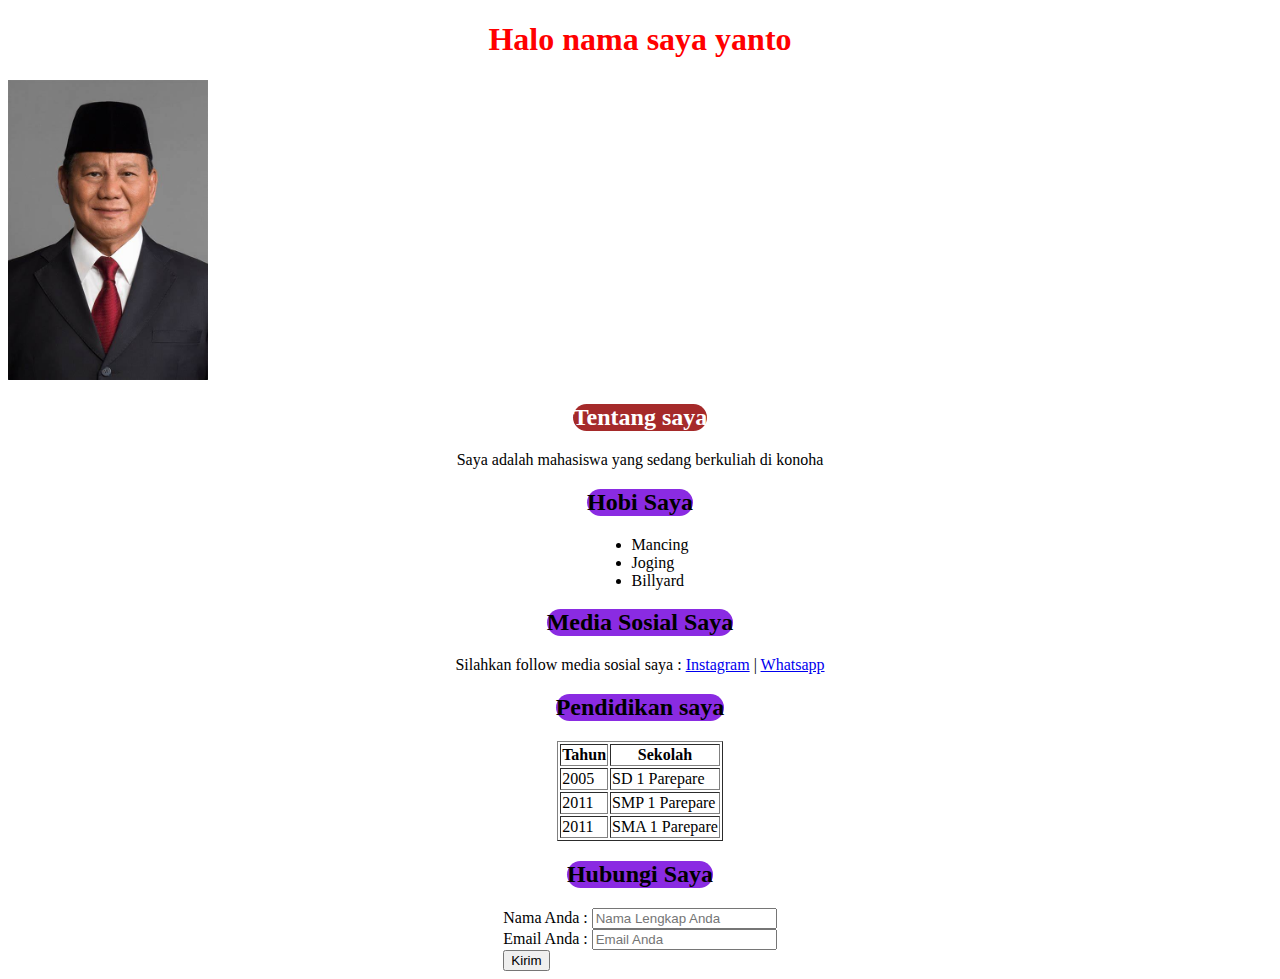
<file: Pertemuan 3/index.html>
<!DOCTYPE html>
<html lang="id">
<head>
    <meta charset="UTF-8">
    <meta name="viewport" content="width=device-width, initial-scale=1.0">
    <title>Portofolio</title>
    <style>
        body {
            justify-items: center;
        }
        #saya {
            color: red;
        }
        h2 {
            background-color: blueviolet;
            border-radius: 20px;
        }
        .kamu {
            background-color: brown;
            color: white;
            border-radius: 15px;
        }
    </style>
</head>
<body>
    <!-- tag h1 adalah heading -->
    <h1 id="saya">Halo nama saya yanto</h1>

    <!-- tag img untuk input foto -->
    <img src="foto.jpg" alt="" width="200px">

    <!-- Section tetang saya -->
    <h2 class="kamu">Tentang saya</h2> 
    <p>Saya adalah mahasiswa yang sedang berkuliah di konoha</p>

    <!-- Section hobi -->
    <h2>Hobi Saya</h2>
    <ul>
        <li>Mancing</li>
        <li>Joging</li>
        <li>Billyard</li>
    </ul>

    <!-- Media Sosial -->
    <h2>Media Sosial Saya</h2>
    <p>
        Silahkan follow media sosial saya :
        <a href="https://instagram.com/taaufiik25">Instagram</a> |
        <a href="https://wa.me/628123456789">Whatsapp</a>
    </p>

    <!-- Riwayat Pendidikan -->
    <h2>Pendidikan saya</h2>
    <table border="1">
        <tr>
            <th>Tahun</th>
            <th>Sekolah</th>
        </tr>
        <tr>
            <td>2005</td>
            <td>SD 1 Parepare</td>
        </tr>
        <tr>
            <td>2011</td>
            <td>SMP 1 Parepare</td>
        </tr>
        <tr>
            <td>2011</td>
            <td>SMA 1 Parepare</td>
        </tr>
    </table>

    <!-- Kontak Form -->
    <h2>Hubungi Saya</h2>
    <form>
        <label>Nama Anda :</label>
        <input type="text" placeholder="Nama Lengkap Anda"> <br>
        <label>Email Anda :</label>
        <input type="email" placeholder="Email Anda"> <br>
        <button type="submit">Kirim</button>
    </form>
</body>
</html>
</file>
